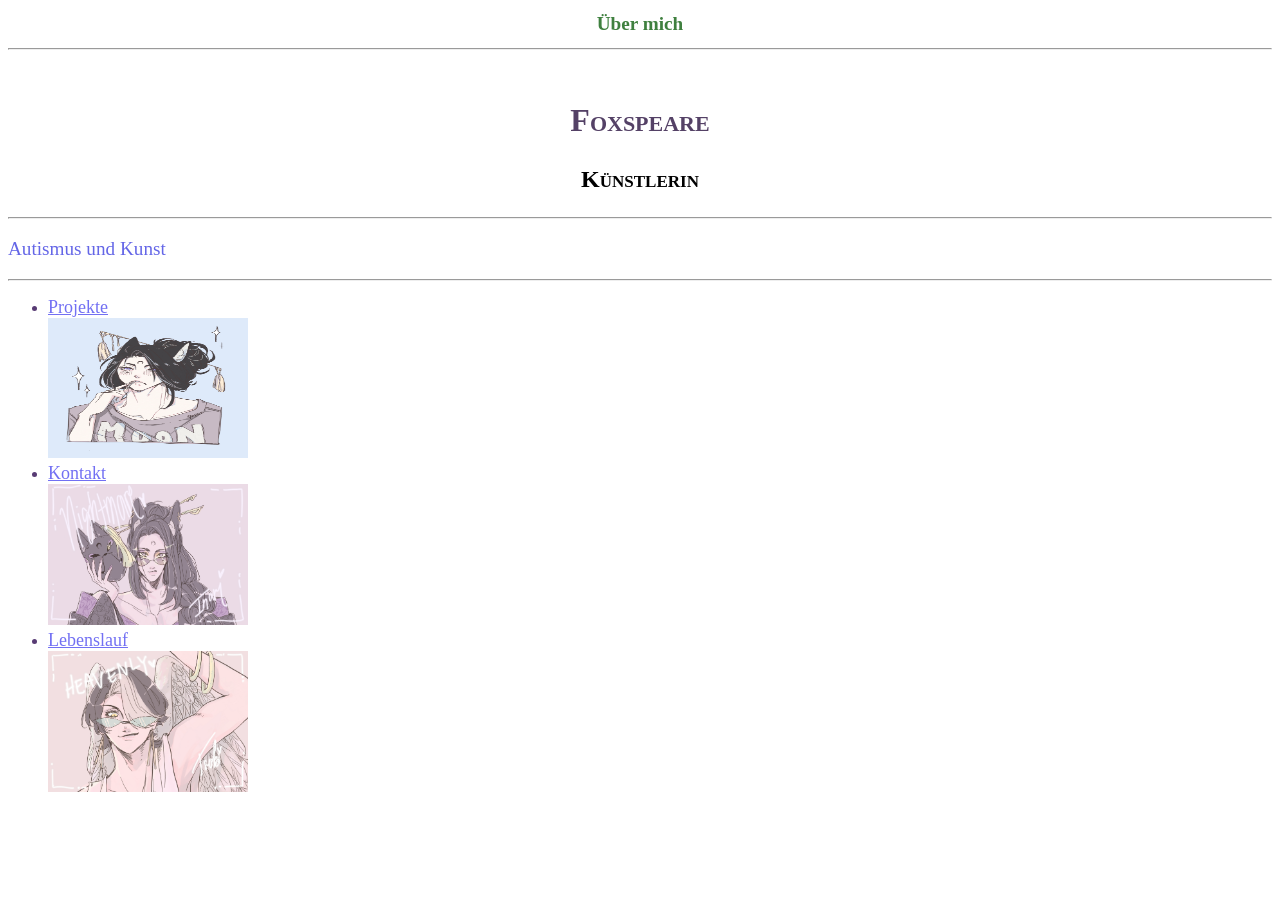
<file: index.html>
<!DOCTYPE html>
  <html lang="ger">
    <head>
      <meta charset="UTF-8">
      <title>Über mich</title> 
      <link rel="Stylesheet"
            href="Style.css"
            
      />
    </head>
    
    <body>

      <h1>Über mich</h1>
      <hr />
      <br />
      <h2 style="color: rgb(84, 65, 102);"><b>Foxspeare</b></h2>
      <h3 id="Künstlerin">Künstlerin</h3>
      <hr />
      <p class="Autismus-und-Kunst">Autismus und Kunst
      </p>
      <hr />

      <p>
        <ul>
           <li class="link" >

        <a class="linkfarbe" href="./Projekte.html">Projekte<br /> 
          <img src="./full stack practice html/pics/inari2.jpg" width="200" height="140">
        </a>
           </li>
           <li class="link">
        <a class="linkfarbe" href="./Kontakt.html">Kontakt<br />  
          <img src="./full stack practice html/pics/inari.jpg" width="200">
        </a>
           </li>
           <li class="link">
        <a class="linkfarbe" href="./Lebenslauf.html">Lebenslauf<br />
          <img src="./full stack practice html/pics/tsuki.jpg" width="200">
        </a> 
           </li>
        </ul>
      </p>





    </body>

</html>
</file>
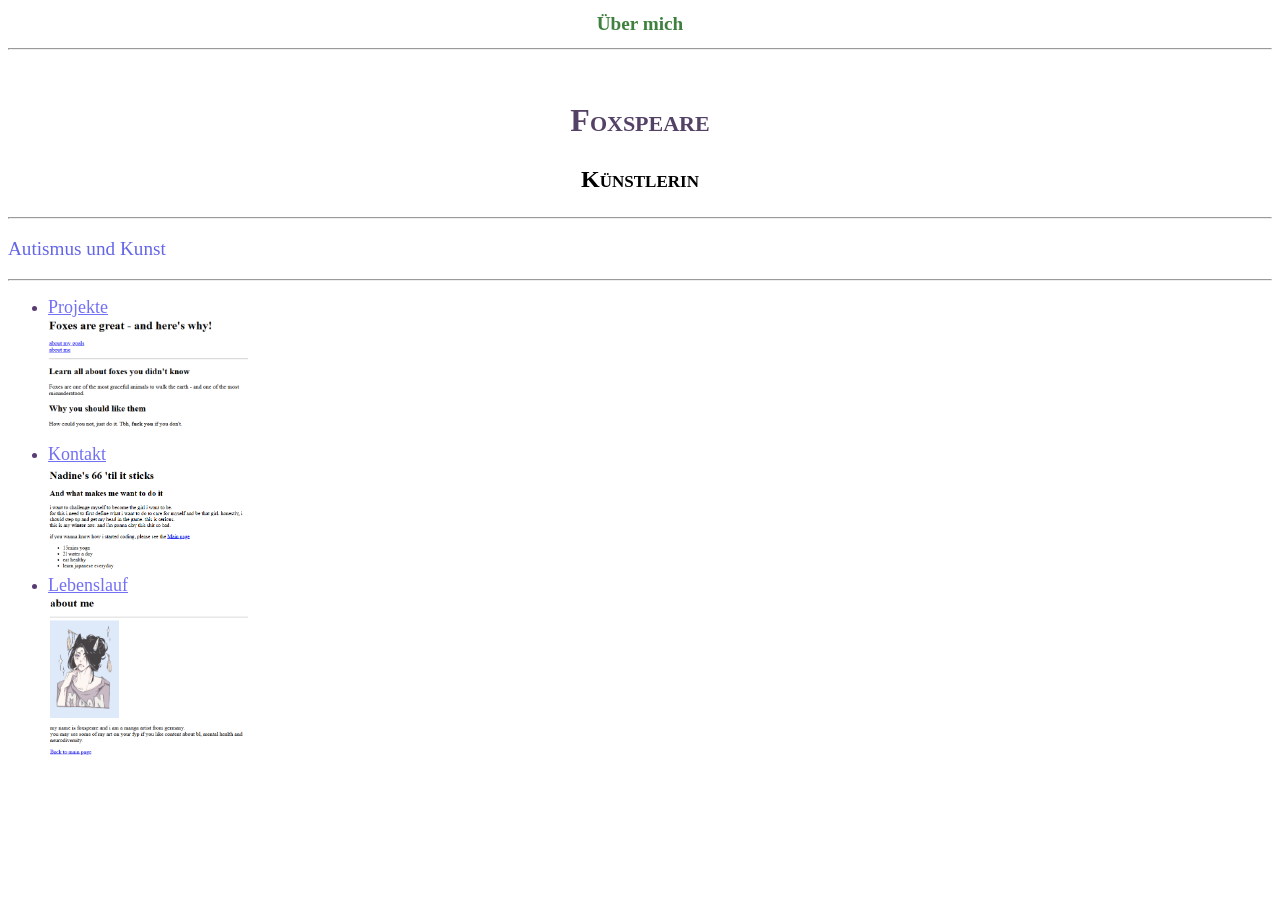
<file: html Projekt Portfolio/index.html>
<!DOCTYPE html>
  <html lang="ger">
    <head>
      <meta charset="UTF-8">
      <title>Über mich</title> 
      <link rel="Stylesheet"
            href="Style.css"
            
      />
    </head>
    
    <body>

      <h1>Über mich</h1>
      <hr />
      <br />
      <h2 style="color: rgb(84, 65, 102);"><b>Foxspeare</b></h2>
      <h3 id="Künstlerin">Künstlerin</h3>
      <hr />
      <p class="Autismus-und-Kunst">Autismus und Kunst
      </p>
      <hr />

      <p>
        <ul>
           <li class="link" >

        <a class="linkfarbe" href="./Projekte.html">Projekte<br /> 
          <img src="./Spaßseiten/full stack practice html/Screenshots Coverbilder/Projekte.png" width="200">
        </a>
           </li>
           <li class="link" >
        <a class="linkfarbe" href="./Kontakt.html">Kontakt<br />  
          <img src="./Spaßseiten/full stack practice html/Screenshots Coverbilder/Kontakt.png" width="200">
        </a>
           </li>
           <li class="link">
        <a class="linkfarbe" href="./Lebenslauf.html">Lebenslauf<br />
          <img src="./Spaßseiten/full stack practice html/Screenshots Coverbilder/Lebenslauf.png" width="200">
        </a> 
           </li>
        </ul>
      </p>





    </body>

</html>
</file>
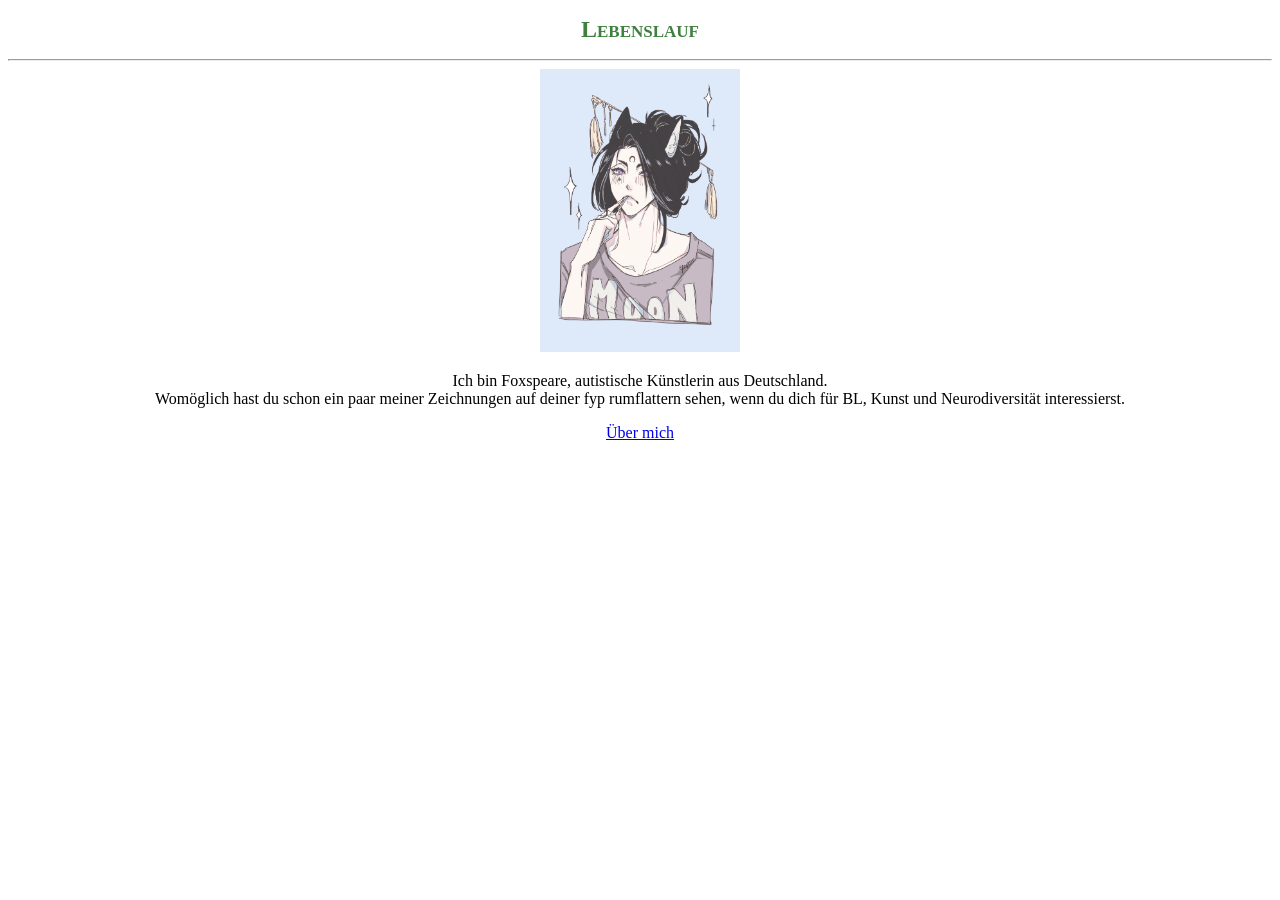
<file: Lebenslauf.html>
<!DOCTYPE html>
 <html lang="en">
    <head>
        <meta charset="UTF-8">
        <title>Lebenslauf</title>
        <style>
            h1 {color: rgb(179, 76, 76);}
        </style>
        <link rel="Stylesheet"
              href="Style.css"
    </head>


    <body>
        

<h1 class="Lebenslauf">Lebenslauf</h1>
 <hr />

<div class="bild-box">
  <img src="./full stack practice html/pics/inari2.jpg" width="200" alt="Bildposition"/>
</div>

    <p> Ich bin Foxspeare, autistische Künstlerin aus Deutschland.<br />
     Womöglich hast du schon ein paar meiner Zeichnungen auf deiner fyp rumflattern sehen, wenn du dich für BL, Kunst und Neurodiversität interessierst.
    </p>
<p><a href="./index.html">Über mich</a></p>
</body>


</html>
</file>
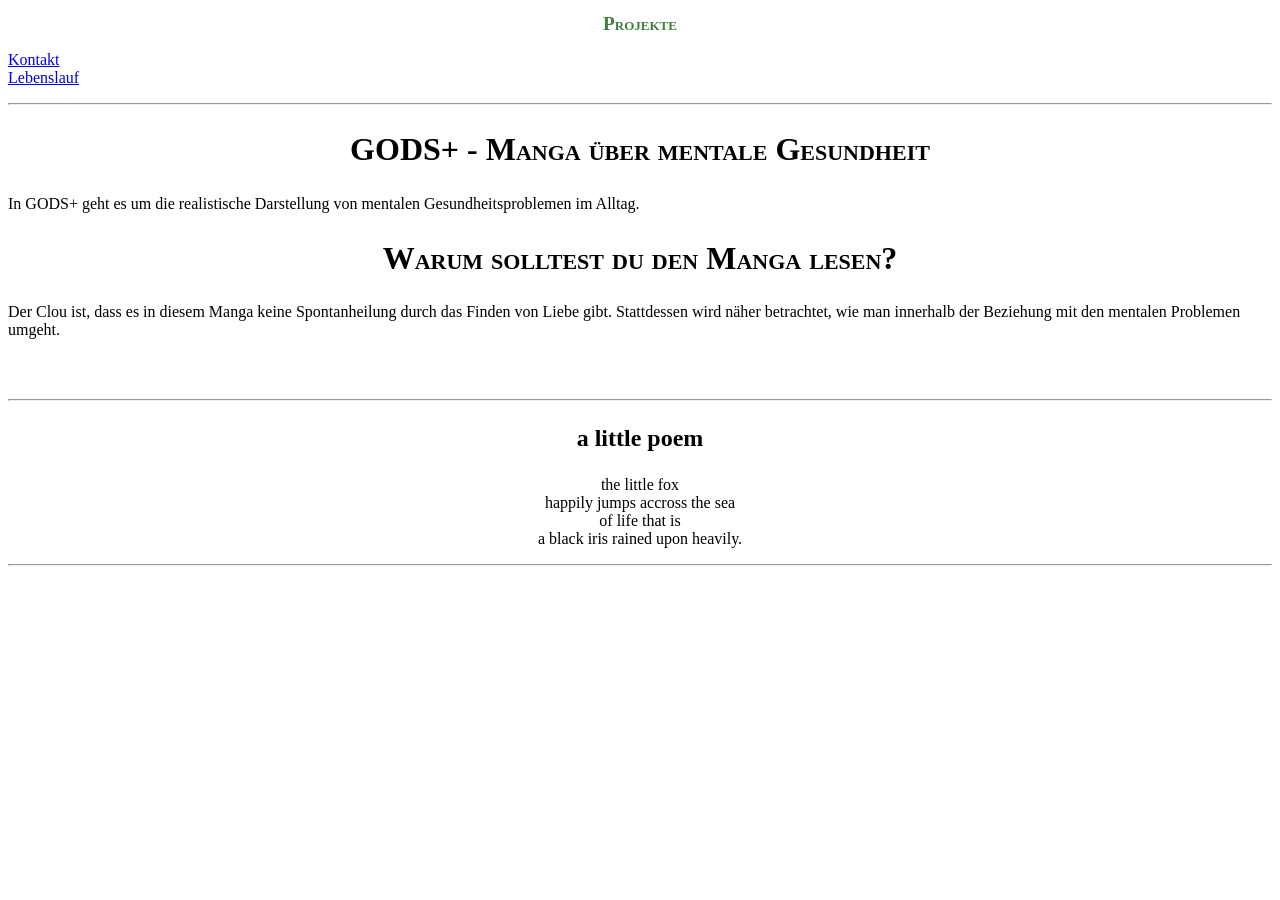
<file: Projekte.html>
<!DOCTYPE html>
  <html lang="en">
     <head>
        <meta charset="UTF-8">
        <title>Projekte</title>
        <link rel="Stylesheet"
              href="Style.css" 
        />
     </head>

     <body>
<h1 id="Projekte">Projekte</h1>
 <p class="text">
    <a href="./Kontakt.html">Kontakt</a><br /> <a href="./Lebenslauf.html">Lebenslauf</a>
 </p>
<hr />
<h2>GODS+ - Manga über mentale Gesundheit</h2>
<p id="pp1">In GODS+ geht es um die realistische Darstellung von mentalen Gesundheitsproblemen im Alltag. </p>
  <h2>Warum solltest du den Manga lesen?</h2>
<p id="pp2">Der Clou ist, dass es in diesem Manga keine Spontanheilung durch das Finden von Liebe gibt.
  Stattdessen wird näher betrachtet, wie man innerhalb der Beziehung mit den mentalen Problemen umgeht.
</p>
<br />
<br />
<hr />
  <h3>a little poem</h3>
<p>the little fox<br />
happily jumps accross the sea<br />
of life that is<br />
a black iris rained upon heavily.</p>
<hr />

</body>
</html>
</file>
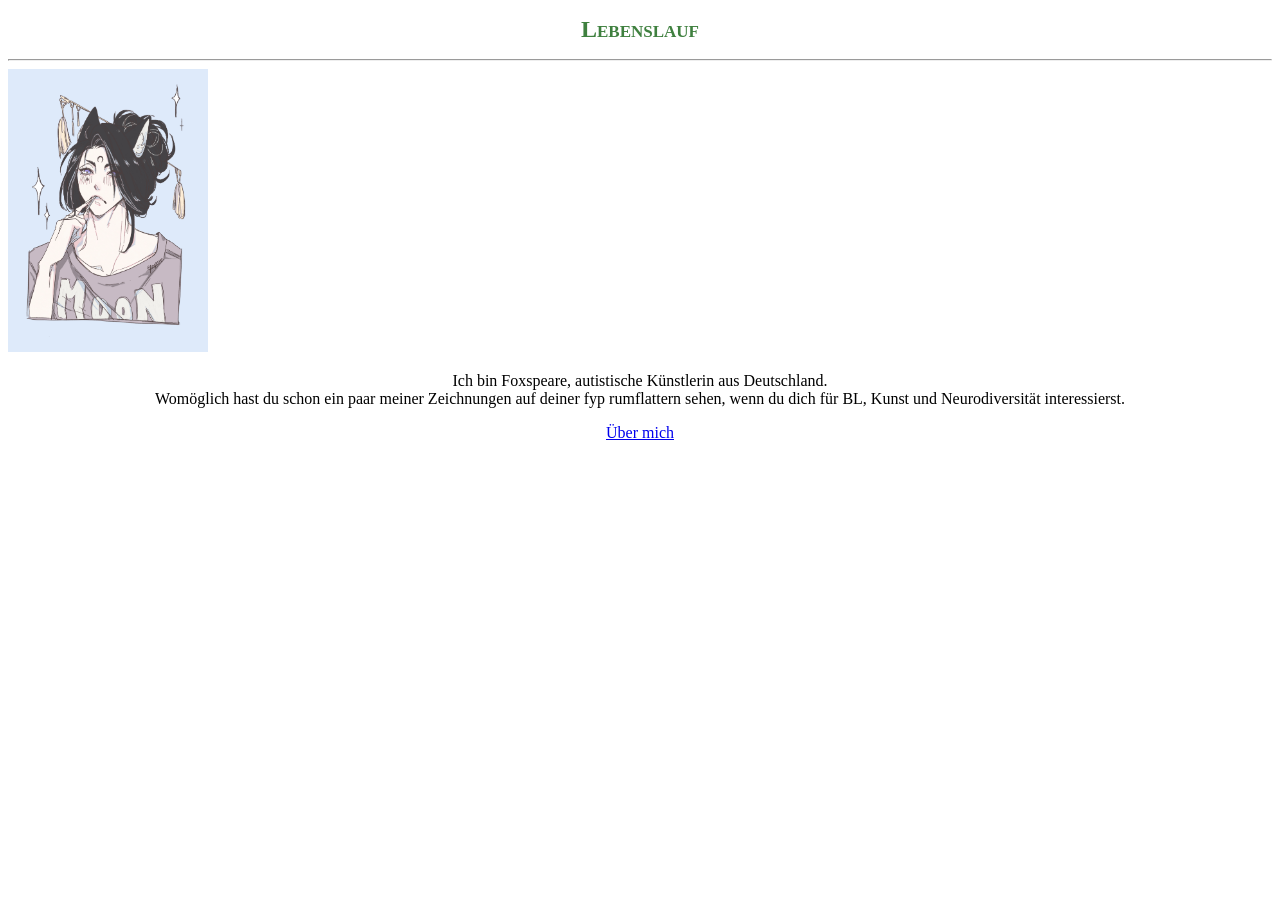
<file: html Projekt Portfolio/Lebenslauf.html>
<!DOCTYPE html>
 <html lang="en">
    <head>
        <meta charset="UTF-8">
        <title>Lebenslauf</title>
        <style>
            h1 {color: rgb(179, 76, 76);}
        </style>
        <link rel="Stylesheet"
              href="Style.css"
    </head>


    <body>
        
<h1 class="Lebenslauf">Lebenslauf</h1>
 <hr />

  <img src="./Spaßseiten/full stack practice html/pics/inari2.jpg" width="200" />
    <p> Ich bin Foxspeare, autistische Künstlerin aus Deutschland.<br />
     Womöglich hast du schon ein paar meiner Zeichnungen auf deiner fyp rumflattern sehen, wenn du dich für BL, Kunst und Neurodiversität interessierst.
    </p>
<p><a href="./index.html">Über mich</a></p>
</body>


</html>
</file>
<file: Style.css>
h1 {
    color:  rgb(63, 128, 63);
    text-align: center;
    font-size: larger;

}
h2 {
    text-align: center;
    font-size:xx-large;
    font-variant: small-caps;
}

h3 {
    text-align: center; font-size: x-large;
}

p  {
    text-align: center;
}

.text {
    text-align: left;
}

.link {
    color: rgb(88, 59, 116);
}

.linkfarbe {
    color: rgb(114, 112, 243); font-size: large;
}

.Autismus-und-Kunst {
    color: rgb(100, 102, 231); font-size: larger; text-align: center; 
}

#Künstlerin {
    font-variant: small-caps;
}

p[class] {  
    text-align: left;
}

.p11 {
    text-align: center;
}

.Lebenslauf {
  
    font-size: x-large;
    font-variant: small-caps;
}

.Kontakt {
    font-variant: small-caps;
}

#Projekte {
    font-variant: small-caps;
}

#pp1 {
    text-align: left;
}

#pp2 {
    text-align: left;
}

.bild-box {
    text-align: center;
}
</file>
<file: html Projekt Portfolio/Style.css>
h1 {
    color:  rgb(63, 128, 63);
    text-align: center;
    font-size: larger;

}
h2 {
    text-align: center;
    font-size:xx-large;
    font-variant: small-caps;
}

h3 {
    text-align: center; font-size: x-large;
}

p  {
    text-align: center;
}

.text {
    text-align: left;
}

.link {
    color: rgb(88, 59, 116);
}

.linkfarbe {
    color: rgb(114, 112, 243); font-size: large;
}

.Autismus-und-Kunst {
    color: rgb(100, 102, 231); font-size: larger;
}

#Künstlerin {
    font-variant: small-caps;
}

p[class] {  
    text-align: left;
}

.p11 {
    text-align: center;
}

.Lebenslauf {
  
    font-size: x-large;
    font-variant: small-caps;
}

.Kontakt {
    font-variant: small-caps;
}

#Projekte {
    font-variant: small-caps;
}

#pp1 {
    text-align: left;
}

#pp2 {
    text-align: left;
}
</file>
